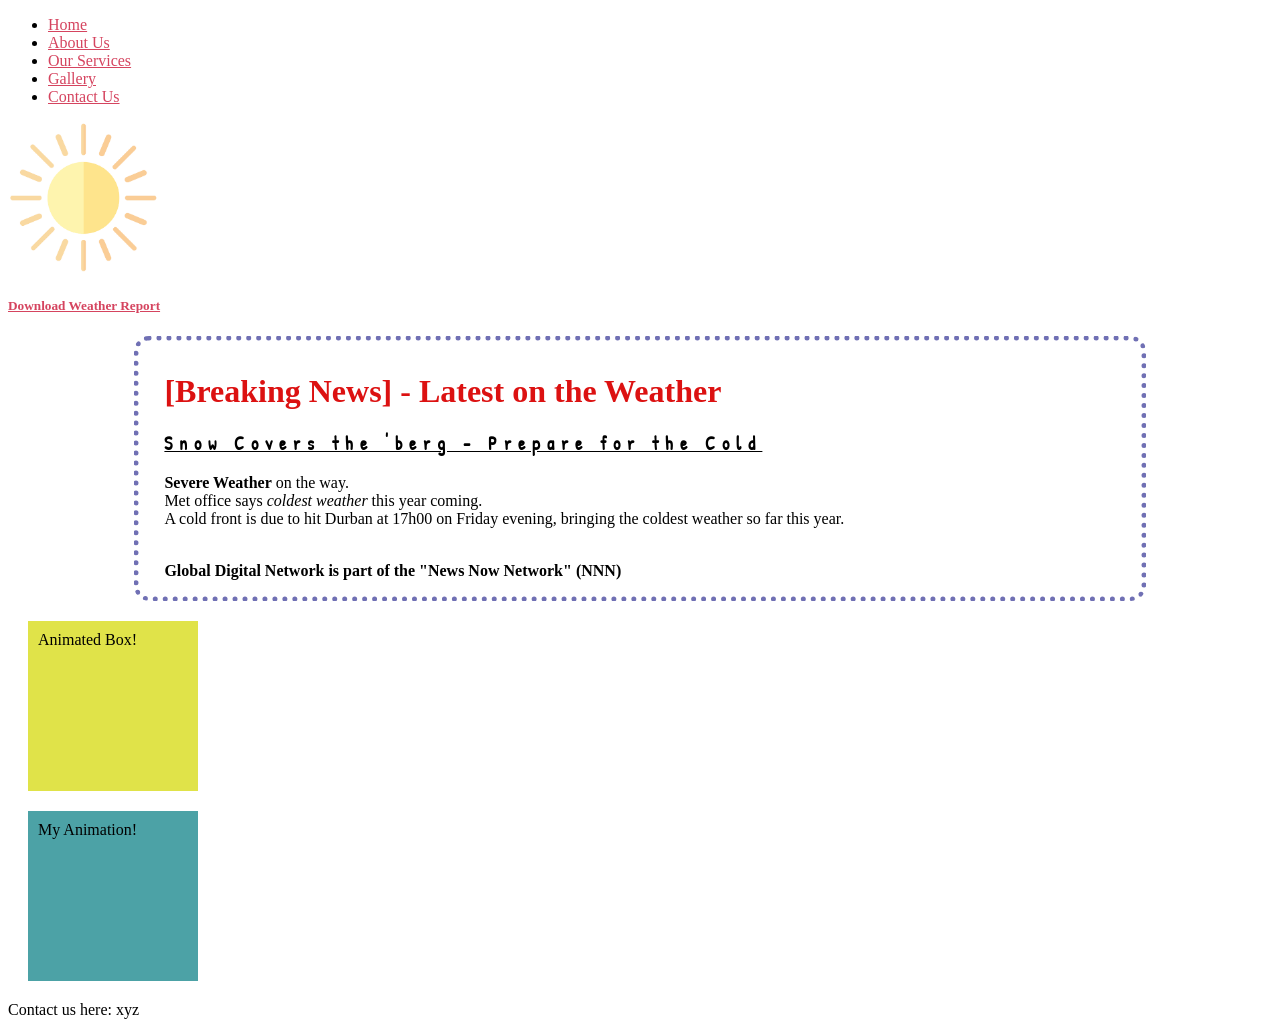
<file: index.html>
<!DOCTYPE html>
<html lang="en">
<head>
    <meta charset="UTF-8">
    <meta name="viewport" content="width=device-width, initial-scale=1.0">
    <link rel="preconnect" href="https://fonts.googleapis.com">
    <link rel="preconnect" href="https://fonts.gstatic.com" crossorigin>
    <link href="https://fonts.googleapis.com/css2?family=Doppio+One&family=Patrick+Hand&display=swap" rel="stylesheet">
    <link rel="stylesheet" href="styles.css">
    <title>Weather Site</title>
</head>
<body>
    <!--Navigation list-->
    <header>
        <nav>
            <ul>
                <li><a href="#Breaking_Heading">Home</a></li>
                <li><a href="./about.html">About Us</a></li>
                <li><a href="./services.html">Our Services</a></li>
                <li><a href="./gallery.html">Gallery</a></li>
                <li><a href="./contact.html">Contact Us</a></li>
            </ul>
        </nav>
    </header>

    <main>
    <section>
    <!--Main image-->
    <img class="main_img" src="./_images/weather-logo.png" alt="Sun_icon" width="150" height="150"/>

    <!--Download link for weather report doc-->
    <article>
    <a href="./_documents/Download_Doc.txt" download target="_blank">
        <h5>Download Weather Report</h5>
    </a>
    </article>

    </section>

        <div class="report1">
            <!--Main heading and sub-heading-->
            <h1 title="Heading" id="Breaking_Heading">[Breaking News] - Latest on the Weather</h1>
            <h3 title="Sub-Heading">Snow Covers the 'berg - Prepare for the Cold</h3>
    
            <p>
            <!--Paragraph content-->
            <strong>Severe Weather</strong> on the way. <br>
            Met office says <em>coldest weather</em> this year coming. <br>
            A cold front is due to hit Durban at 17h00 on Friday evening, bringing the coldest weather so far this year. <br><br>
        
            <aside><strong>Global Digital Network is part of the "News Now Network" (NNN)</strong></aside>
            </p>
        </div>

        <div class="box">
            Animated Box!
        </div>

        <div class="box2">
            My Animation!
        </div>
    </main>

    <footer>
    <p>Contact us here: xyz</p>
    </footer>
</body>
</html>
</file>
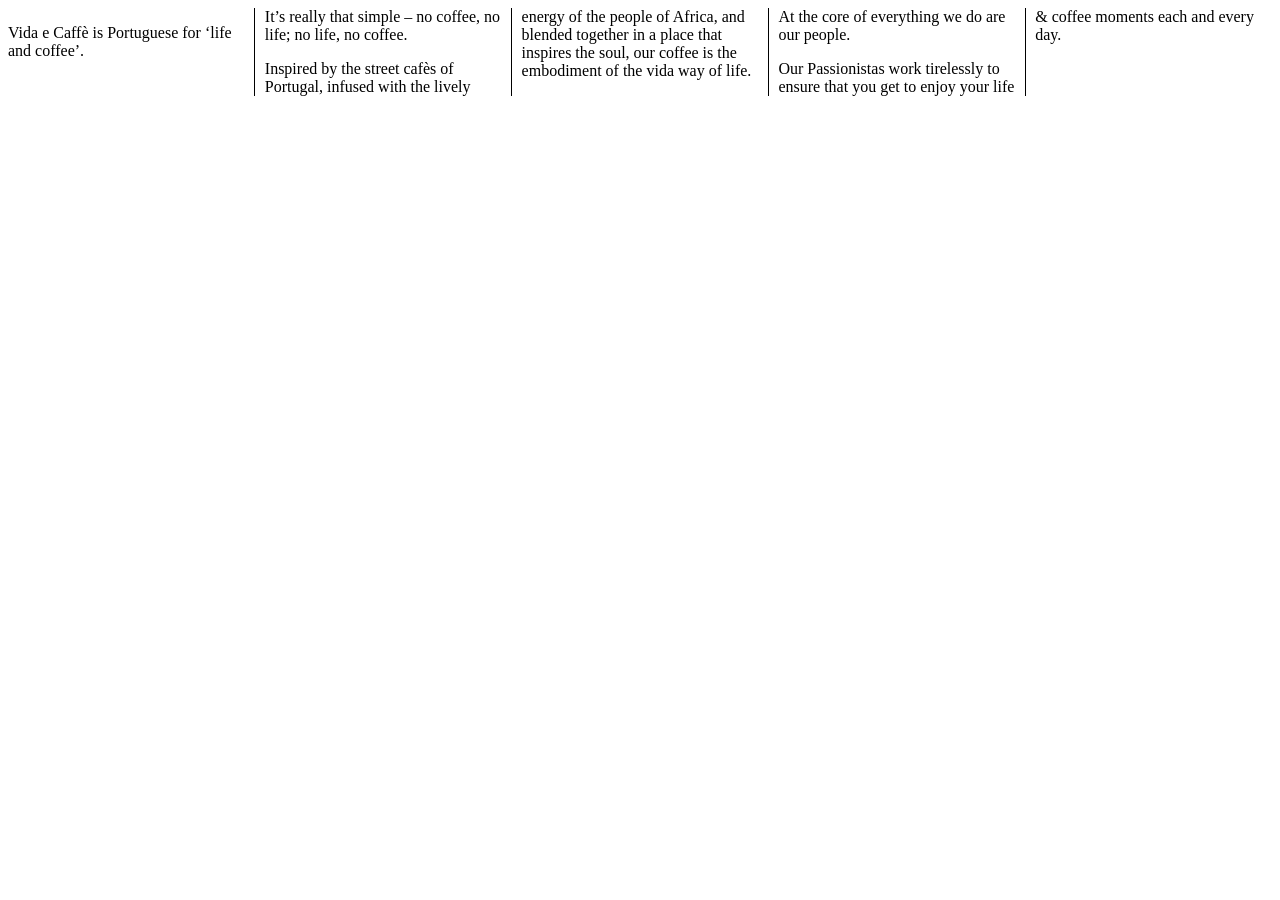
<file: about.html>
<!DOCTYPE html>
<html lang="en">
<head>
    <meta charset="UTF-8">
    <meta name="viewport" content="width=device-width, initial-scale=1.0">
    <link rel="stylesheet" href="styles.css">
    <title>Document</title>
</head>
<body>
    <div class="multi">
        <p>Vida e Caffè is Portuguese for ‘life and coffee’.</p>
        <p>It’s really that simple – no coffee, no life; no life, no coffee.</p>
        <p>Inspired by the street cafès of Portugal, infused with the lively energy of the people of Africa, and blended together in a place that inspires the soul, our coffee is the embodiment of the vida way of life.</p>
        <p>At the core of everything we do are our people.</p>
        <p>Our Passionistas work tirelessly to ensure that you get to enjoy your life & coffee moments each and every day.</p>
    </div>
</body>
</html>
</file>
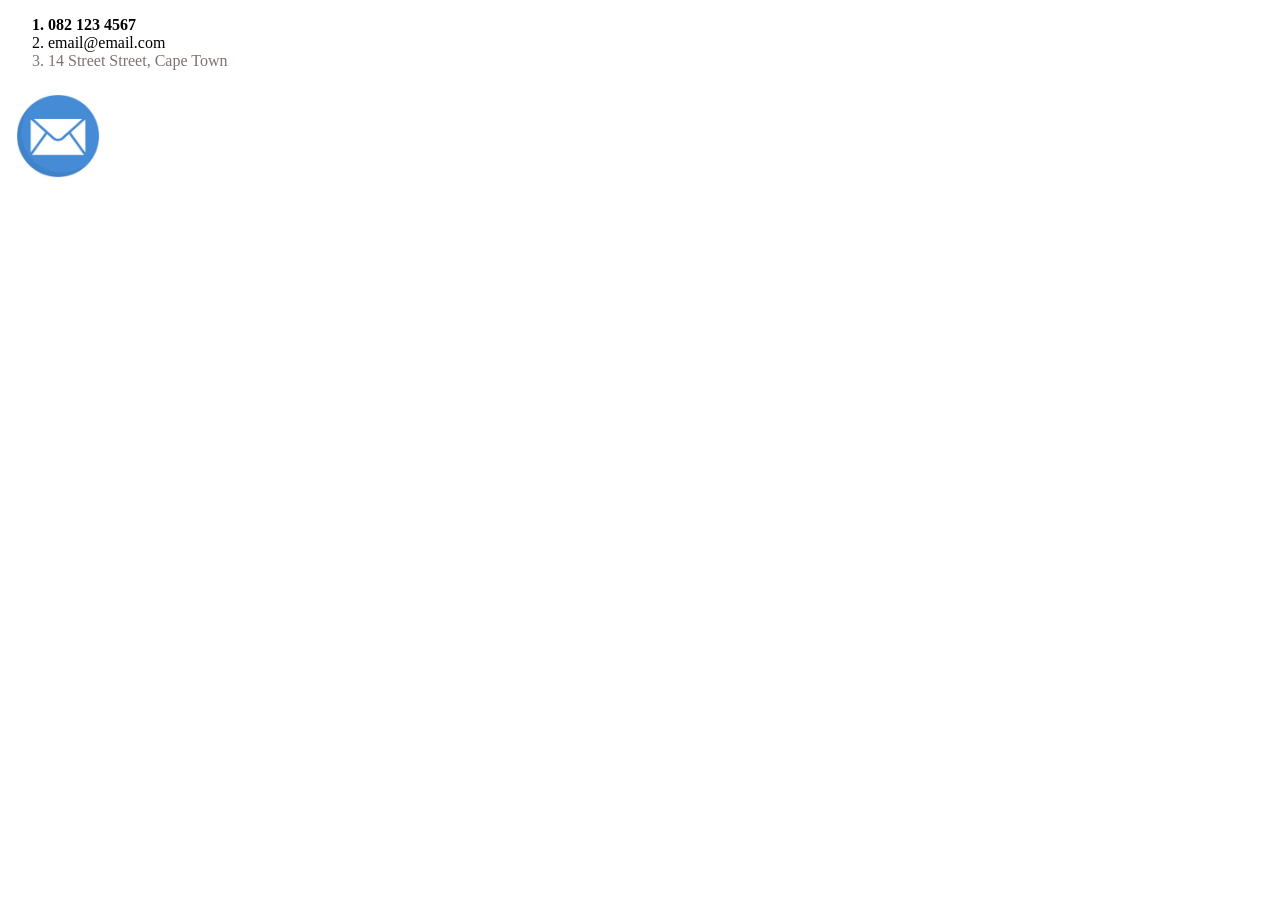
<file: contact.html>
<!DOCTYPE html>
<html lang="en">
<head>
    <meta charset="UTF-8">
    <meta name="viewport" content="width=device-width, initial-scale=1.0">
    <link rel="stylesheet" href="styles.css">
    <title>Contact Us</title>
</head>
<body>
    <ol class="contact-list">
        <li>082 123 4567</li>
        <li>email@email.com</li>
        <li>14 Street Street, Cape Town</li>
    </ol>
    <a href="mailto:sheyburgh@iie.ac.za">
        <img src="./_images/email-icon.jpg" width="100" height="100"/>
    </a>

    <br>

    <iframe name="my_location" src="https://www.google.com/maps/embed?pb=!1m18!1m12!1m3!1d6154.666343949571!2d18.458372802187125!3d-33.95273713717027!2m3!1f0!2f0!3f0!3m2!1i1024!2i768!4f13.1!3m3!1m2!1s0x1dcc5d163d20436d%3A0x9936a37e071ea158!2sRhodes%20Memorial!5e0!3m2!1sen!2sza!4v1788179358803!5m2!1sen!2sza" 
    width="400" height="250" style="border:0;" allowfullscreen="" 
    loading="lazy" referrerpolicy="strict-origin-when-cross-origin">
    </iframe>

</body>
</html>
</file>
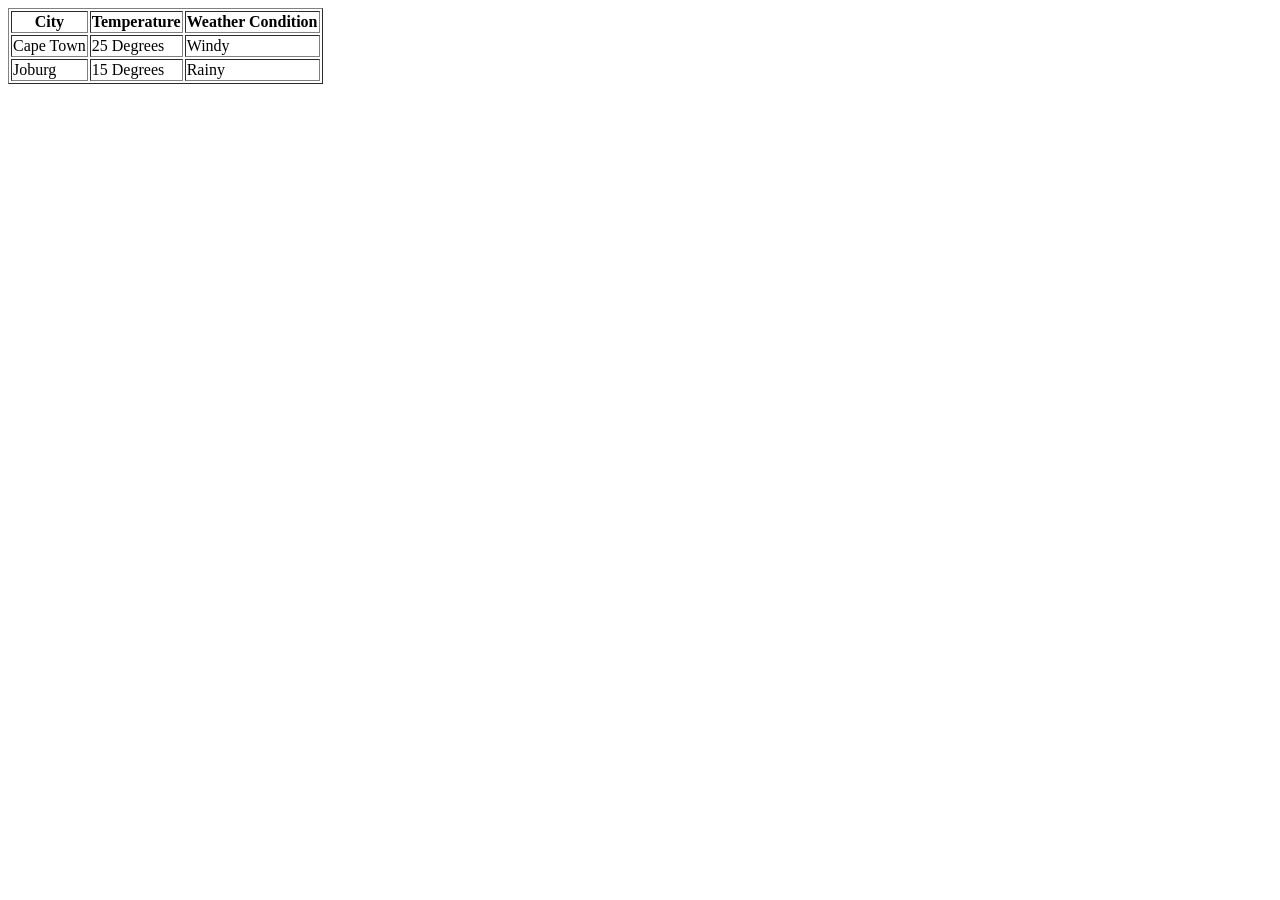
<file: services.html>
<!DOCTYPE html>
<html lang="en">
<head>
    <meta charset="UTF-8">
    <meta name="viewport" content="width=device-width, initial-scale=1.0">
    <title>Our Services</title>
</head>
<body>
    <table border="1">
        <tr>
            <th>City</th>
            <th>Temperature</th>
            <th>Weather Condition</th>
        </tr>

        <div class="table_container"></div>
        <tr>
            <td>Cape Town</td>
            <td>25 Degrees</td>
            <td>Windy</td>
        </tr>

        <tr>
            <td>Joburg</td>
            <td>15 Degrees</td>
            <td>Rainy</td>
        </tr>
        </div>
    </table>
</body>
</html>
</file>
<file: styles.css>
:root{
    --main-color: #528d91;
    --main-txt-color: #dc1111;
}

.patrick-hand-regular {
  font-family: "Patrick Hand", cursive;
  font-weight: 400;
  font-style: normal;
}

h1{
    color: var(--main-txt-color);
}

.body{
    overflow: scroll;
    visibility: hidden;
    background-color: var(--main-color);
}

.main_img{
    opacity: 0.5
}

.report1{
    border: 5px dotted rgb(112, 112, 180);
    border-radius: 15px;
    -webkit-border-radius: 15px;
    -moz-border-radius: 15px;
    -ms-border-radius: 15px;
    margin-left: 10%;
    margin-right: 10%;
    padding-left: 25px;
    padding-top: 10px;
}

h3{
    font-size: 18px;
    font-family: "Patrick Hand";
    text-decoration: underline;
    letter-spacing: 7px;
    font-weight: bold;
}

a:link{
    color: #d5445f
}

a:visited{
    color: #984685
}

a:hover{
    color: #7c64f4
}

.multi{
    column-count: 5;
    column-gap: 20px;
    column-rule: 1px solid black;
}

ol.contact-list li:hover{
    background-color: #8c8c8c;
}

ol.contact-list li:first-child{
    font-weight: bold;
}

ol.contact-list li:nth-child(3){
    color: #817171;
}

.box{
    background-color: #e0e349;
    width: 150px;
    height: 150px;
    margin: 20px;
    padding: 10px;
    transition: transform 0.5s ease;
}

.box:hover{
    transform: scale(1.5) rotate(45deg);
}

.box2{
    background-color: #4ca2a6;
    width: 150px;
    height: 150px;
    margin: 20px;
    padding: 10px;
}
</file>
